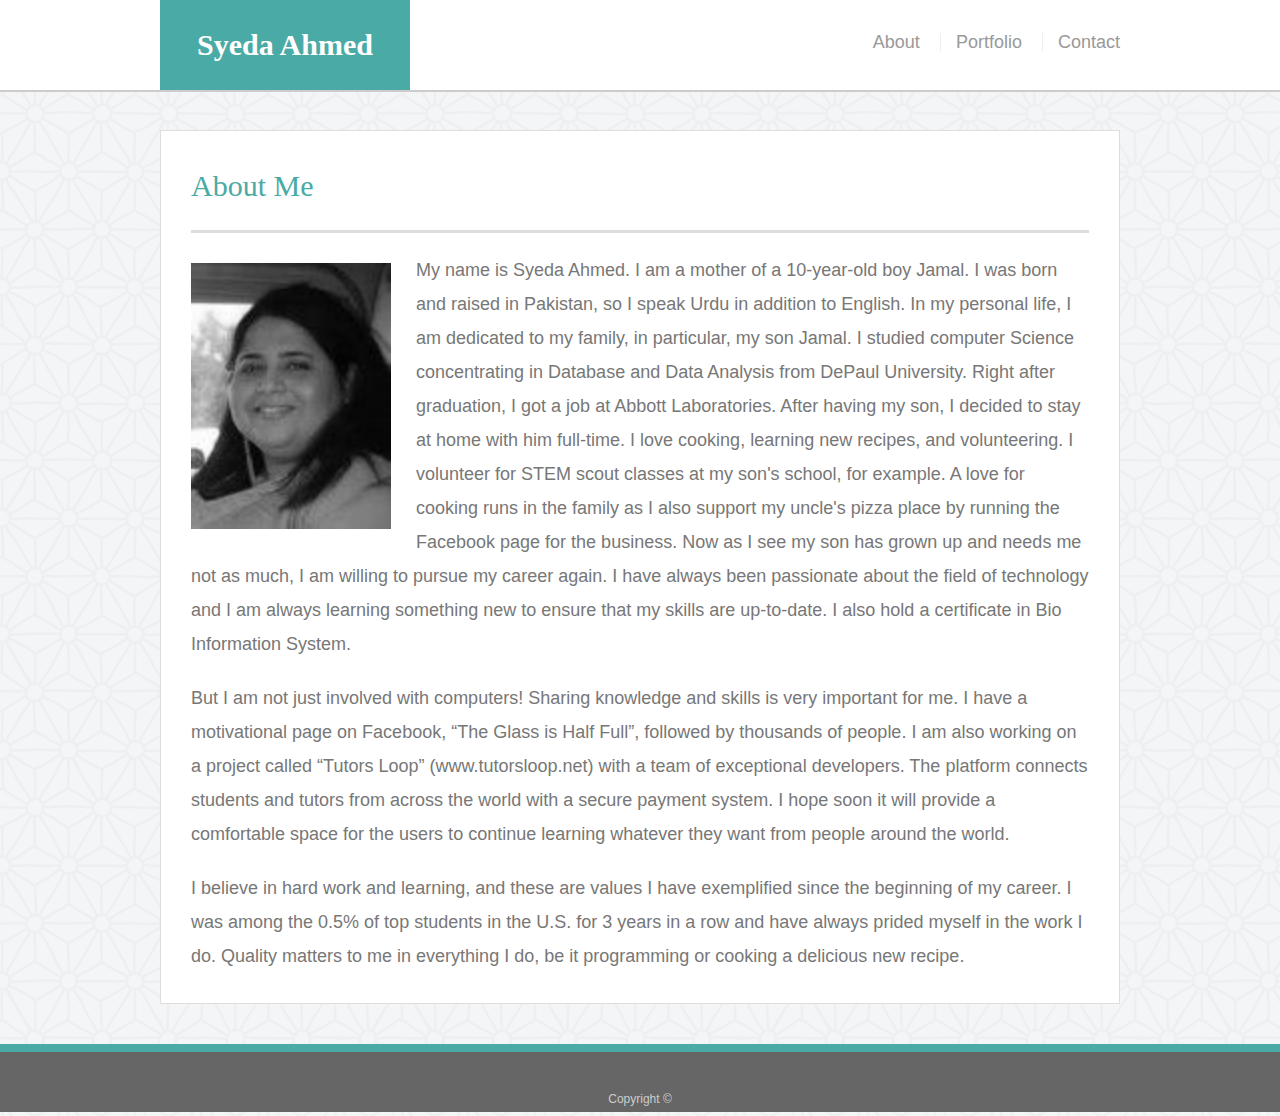
<file: index.html>
<!doctype html>
<html lang="en-us">

<head>
  <meta charset="UTF-8">
  <!-- Viewport Tag -->
  <meta name="viewport" content="width=device-width, initial-scale=1">
  <title>About | Syeda Ahmed</title>

  <link rel="stylesheet" type="text/css" href="assets/css/reset.css">
  <link rel="stylesheet" type="text/css" href="assets/css/style.css">


</head>

<body>
  <!-- <div class="container"> Bootstrap Container -->

  <header id="masthead">
    <div class="container">
      <a href="index.html" id="logo">Syeda Ahmed</a>
      <nav>
        <a href="index.html">About</a>
        <a href="portfolio.html">Portfolio</a>
        <a href="contact.html">Contact</a>
      </nav>
    </div>
  </header>



  <div id="main-container" class="container">
    <div class="middle">
      <section class="main-section">
        <h1 id="second-heading">About Me</h1>

        <img id="img1" src="assets/images/sha3.png" class="auth-image" alt="Syeda Ahmed">

        <p>My name is Syeda Ahmed. I am a mother of a 10-year-old boy Jamal. I was born and raised in Pakistan, so I
          speak Urdu in addition to English. In my personal life, I am dedicated to my family, in particular, my son
          Jamal. I studied computer Science concentrating in Database and Data Analysis from DePaul University. Right
          after graduation, I got a job at Abbott Laboratories. After having my son, I decided to stay at home with him
          full-time. I love cooking, learning new recipes, and volunteering. I volunteer for STEM scout classes at my
          son's school, for example. A love for cooking runs in the family as I also support my uncle's pizza place by
          running the Facebook page for the business.
          Now as I see my son has grown up and needs me not as much, I am willing to pursue my career again. I have
          always been passionate about the field of technology and I am always learning something new to ensure that my
          skills are up-to-date. I also hold a certificate in Bio Information System.
        </p>

        <p>But I am not just involved with computers! Sharing knowledge and skills is very important for me.
          I have a motivational page on Facebook, “The Glass is Half Full”, followed by thousands of people. I am also
          working on a project called “Tutors Loop” (www.tutorsloop.net) with a team of exceptional developers. The
          platform connects students and tutors from across the world with a secure payment system. I hope soon it will
          provide a comfortable space for the users to continue learning whatever they want from people around the
          world.
        </p>

        <p>I believe in hard work and learning, and these are values I have exemplified since the beginning of my
          career. I was among the 0.5% of top students in the U.S. for 3 years in a row and have always prided myself
          in the work I do.
          Quality matters to me in everything I do, be it programming or cooking a delicious new recipe.

        </p>

      </section>
    </div>
  </div>

  <footer>
    <div class="container">
      Copyright &copy;
    </div>
  </footer>

</body>

</html>
</file>
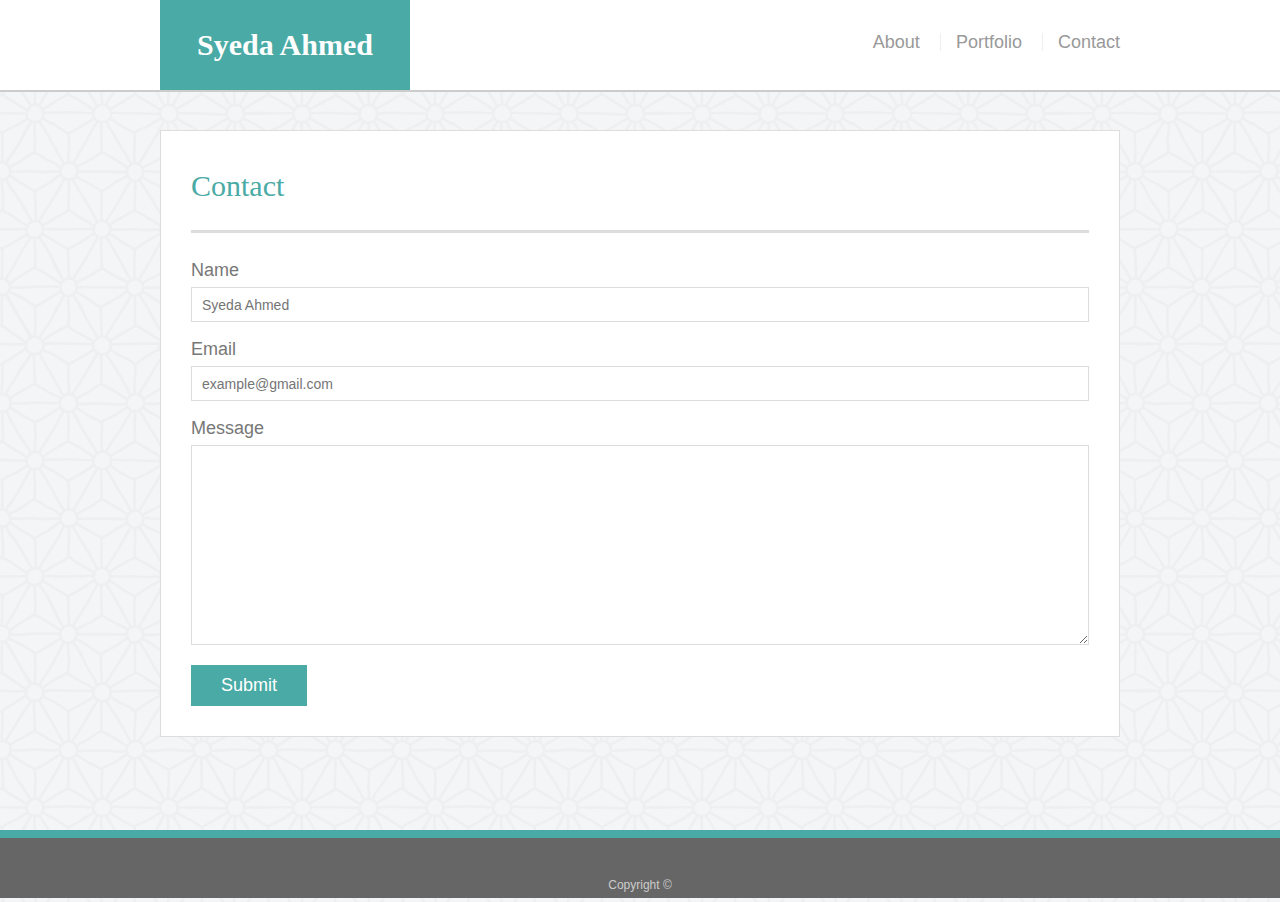
<file: contact.html>
<!doctype html>
<html lang="en-us">

<head>
    <meta charset="UTF-8">
    <!-- Viewport Tag -->
  <meta name="viewport" content="width=device-width, initial-scale=1">
    <title>Contact | Syeda Ahmed</title>

    <link rel="stylesheet" type="text/css" href="assets/css/reset.css">
    <link rel="stylesheet" type="text/css" href="assets/css/style.css">
    
</head>

<body>

    <header id="masthead">
        <div class="container">
            <a href="index.html" id="logo">Syeda Ahmed</a>
            <nav>
                <a href="index.html">About</a>
                <a href="portfolio.html">Portfolio</a>
                <a href="contact.html">Contact</a>
            </nav>
        </div>
    </header>

    <div id="main-container" class="container">
        <section class="main-section">
            <h1 id="second-heading"> Contact </h1>

            <form id="contact-form">
                <ul>
                    <li>
                        <label for="name">Name</label>
                        <input type="text" id="name" name="name" placeholder="Syeda Ahmed" required="required">
                    </li>
                    <li>
                        <label for="email">Email</label>
                        <input type="email" id="email" name="email" placeholder="example@gmail.com" required="required">
                    </li>
                    <li>
                        <label for="message">Message</label>
                        <textarea id="message" name="message" required="required"></textarea>
                    </li>
                </ul>
                <input type="submit">
            </form>

        </section>

    </div>

    <footer>
        <div class="container">
            Copyright &copy;
        </div>
    </footer>
</body>

</html>
</file>
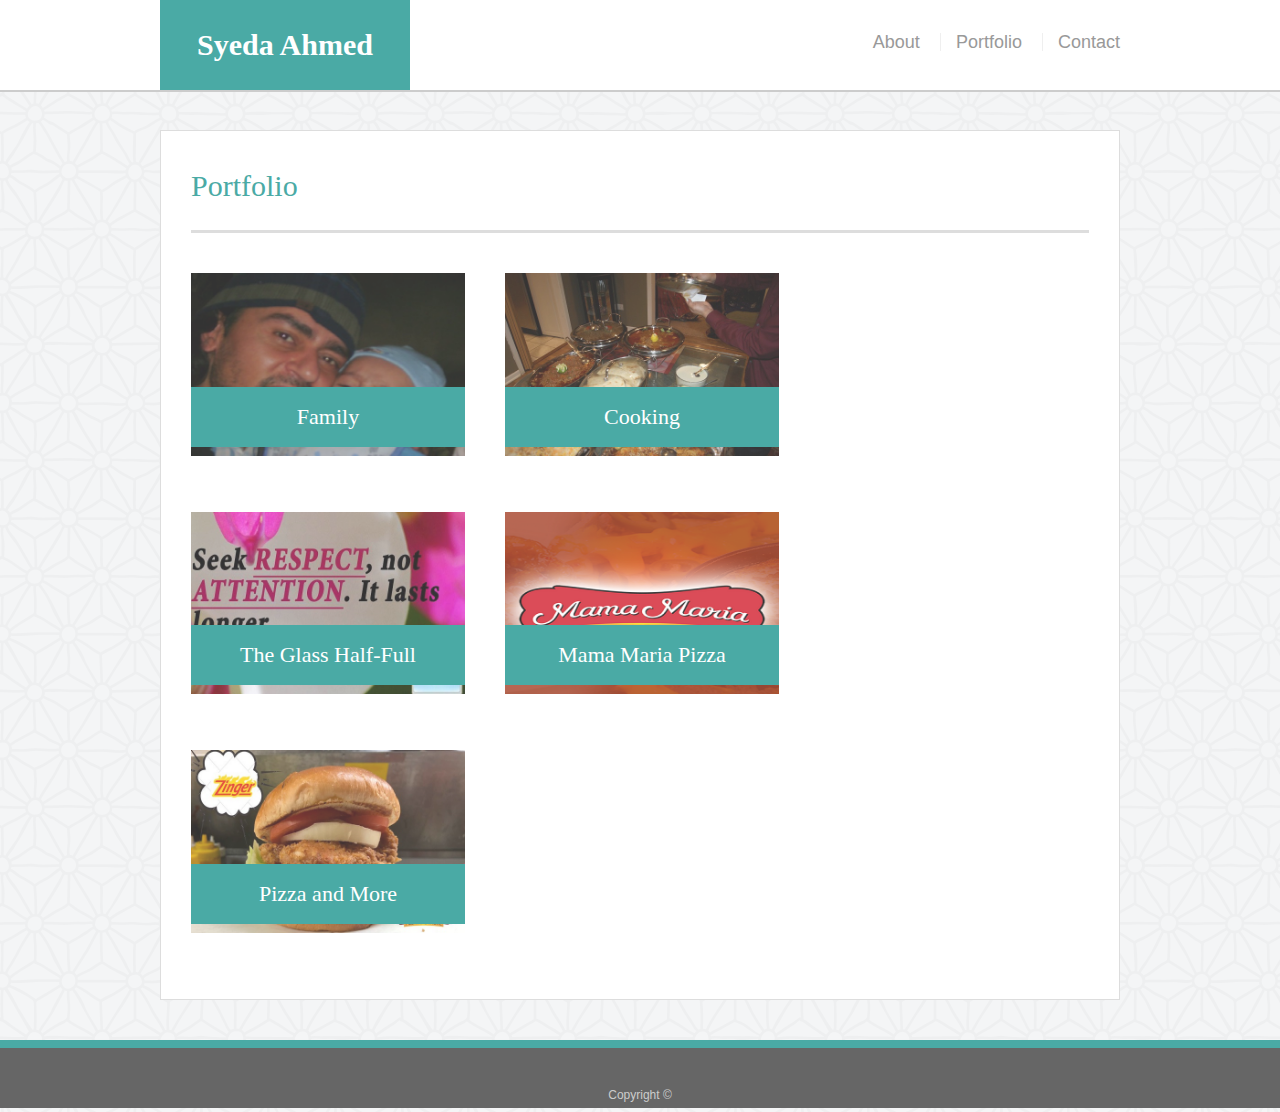
<file: portfolio.html>
<!doctype html>
<html lang="en-us">

<head>
  <meta charset="UTF-8">
  <!-- Viewport Tag -->
  <meta name="viewport" content="width=device-width, initial-scale=1">
  <title>Portfolio | Syeda Ahmed</title>

  <link rel="stylesheet" type="text/css" href="assets/css/reset.css">
  <link rel="stylesheet" type="text/css" href="assets/css/style.css">
  
</head>

<body>

  <header id="masthead">
    <div class="container">
      <a  href="index.html" id="logo">Syeda Ahmed</a>
      <nav>
        <a href="index.html">About</a>
        <a href="portfolio.html">Portfolio</a>
        <a href="contact.html">Contact</a>
      </nav>
    </div>
  </header>

  <div id="main-container" class="container">
    <section class="main-section">
      <h1 id="second-heading">Portfolio</h1>

      <div class="work">
        <img id="img1" src="assets/images/jamal3.jpg" alt="Family">

        <h3>Family</h3>
      </div>
      <div class="work">
        <img id="img1" src="assets/images/food5.jpg" alt="Cooking">

        <h3>Cooking</h3>
      </div>
      <div class="work">
        <img id="img1" src="assets/images/glass4.jpg" alt="The Glass Half-Full">

        <h3>The Glass Half-Full</h3>
      </div>
      <div class="work">
        <img id="img1"  src="assets/images/mama3.png" alt="Mama Maria Pizza">

        <h3>Mama Maria Pizza</h3>
      </div>
      <div class="work">
        <img id="img1" src="assets/images/mama1.jpg" alt="Pizza and More">

        <h3>Pizza and More</h3>
      </div>

    </section>

  </div>

  <footer>
    <div class="container">
      Copyright &copy;
    </div>
  </footer>
</body>

</html>
</file>
<file: assets/css/style.css>
body {
  font-family: Arial, "Helvetica Neue", Helvetica, sans-serif;
  font-size: 18px;
  line-height: 34px;
  color: #777777;
  background: url("../images/asanoha-bg.png");
}

* {
  box-sizing: border-box;
}

/* general */

.container {
  width: 100%;
  max-width: 960px;
  margin: 0 auto;
  clear: both;
}

h1,
h2,
h3,
p {
  margin-bottom: 20px;
}

p:last-child {
  margin-bottom: 0;
}

h1,
h2,
h3 {
  font-family: Georgia, Times, "Times New Roman", serif;
  font-weight: 700;
  color: #4aaaa5;
}

#second-heading {font-family: Georgia, Times, "Times New Roman", serif;
  font-weight: 30;
  color: #4aaaa5;}

h1 {
  padding-bottom: 20px;
  font-size: 30px;
  line-height: 49px;
  border-bottom: 3px solid #dddddd;
}

h2,
h3 {
  font-size: 22px;
}

/* header */

#masthead {
  position: fixed;
  z-index: 99;
  width: 100%;
  margin: 0 0 20px;
  overflow: auto;
  color: #ffffff;
  background: #ffffff;
  border-bottom: 2px solid #cccccc;
}

#logo {
  float: left;
  width: 250px;
  height: 90px;
  font-family: Georgia, Times, "Times New Roman", serif;
  font-size: 30px;
  font-weight: 700;
  line-height: 90px;
  color: #ffffff;
  text-align: center;
  text-decoration: none;
  background: #4aaaa5;
}

nav {
  float: right;
  margin-top: 25px;
}

nav a {
  display: inline-block;
  padding-left: 15px;
  margin-left: 15px;
  line-height: 18px;
  color: #999;
  text-decoration: none;
  border-left: 1px solid #efefef;
}

nav a:first-child {
  border-left: 0 none;
}

a:hover{font-style: italic}

/* footer */

footer {
  padding: 30px 0;
  clear: both;
  font-size: 12px;
  color: #ffffff;
  color: #cccccc;
  text-align: center;
  background: #666666;
  border-top: 8px solid #4aaaa5;
  height: 50px;
}

h3, h2 {
  padding-bottom: 20px;
  margin-bottom: 15px;
  line-height: 22px;
  border-bottom: 2px solid #eeeeee;
}

/* main */

#main-container {
  padding-top: 130px;
  min-height: calc(100vh - 70px);
}

.main-section {
  float: left;
  width: 100%;
  max-width: 960px;
  padding: 30px;
  margin: 0 0 40px;
  background: #ffffff;
  border: 1px solid #dddddd;
}

/* portfolio page */

.work {
  position: relative;
  float: left;
  width: 274px;
  margin: 20px 0 25px;
  overflow: auto;
}

.work:nth-child(even) {
  margin-right: 40px;
}

.work img {
  width: 100%;
  border: 0 none;
  opacity: 0.8;
}

.work h3 {
  position: absolute;
  bottom: 20px;
  width: 100%;
  padding: 15px;
  margin-bottom: 0;
  font-weight: 300;
  line-height: 30px;
  color: #ffffff;
  text-align: center;
  background: #4aaaa5;
  border-bottom: 0;
}

.auth-image {
  float: left;
  width: 200px;
  height: auto;
  margin-top: 10px;
  margin-right: 25px;
}

/* contact page */

#contact-form ul {
  margin-bottom: 20px;
}

#contact-form li {
  margin-bottom: 10px;
}

label,
input[type=text],
input[type=email],
textarea {
  display: block;
  width: 100%;
}

input[type=text],
input[type=email],
textarea {
  height: 35px;
  padding: 0 10px;
  font-size: 14px;
  border: 1px solid #dddddd;
}

textarea {
  height: 200px;
}

input[type=submit] {
  padding: 10px 30px;
  font-size: 18px;
  color: #ffffff;
  cursor: pointer;
  background: #4aaaa5;
  border: 0 none;
}

/****************************************************************************************************************/
                                /* media queries staring. */
/***************************************max-width 980************************************************************/
@media(max-width:980px){
  body{
     width: 100%;
     
     
  }
  .navigation{
    float: none;
    
    padding-right: 10%;
       
  }
  .middle{
      width:70%; 
      margin-left: 5%; 
  }
  #logo{margin-left: 0%;}
}


/****************************************max-width 768**********************************************************/
@media(max-width:768px){
  body{
      
    width: 100%;

  }
   .middle{
       width:90%; /* main container.*/
       margin-left: 5%; 
   }
   #logo{margin-left: 0;}
}
   .navigation{
    float: none;
    
    padding-right: 10%;
}


/******************************************max-width 640*******************************************************/

@media(max-width:640px){


  body{
    width: 100%;
   
  }

  #masthead{position: static;
  }
  
   

  #logo{
   width:100%;
   
   margin-left: 0%;
   
  
   /* Name logo in 1 line.*/
    text-align: center;
     
  }
   
  .middle{
      width: 90%; 
     
  }

  #second-heading {
    font-weight: 20;
    text-align:center}

    
   #img1 {
     
      float:center;
      margin-left: 0;
      margin-right: 0;
      width:100%;
  }
   #portfolio{
     align-content: center;
   }
  
}
</file>
